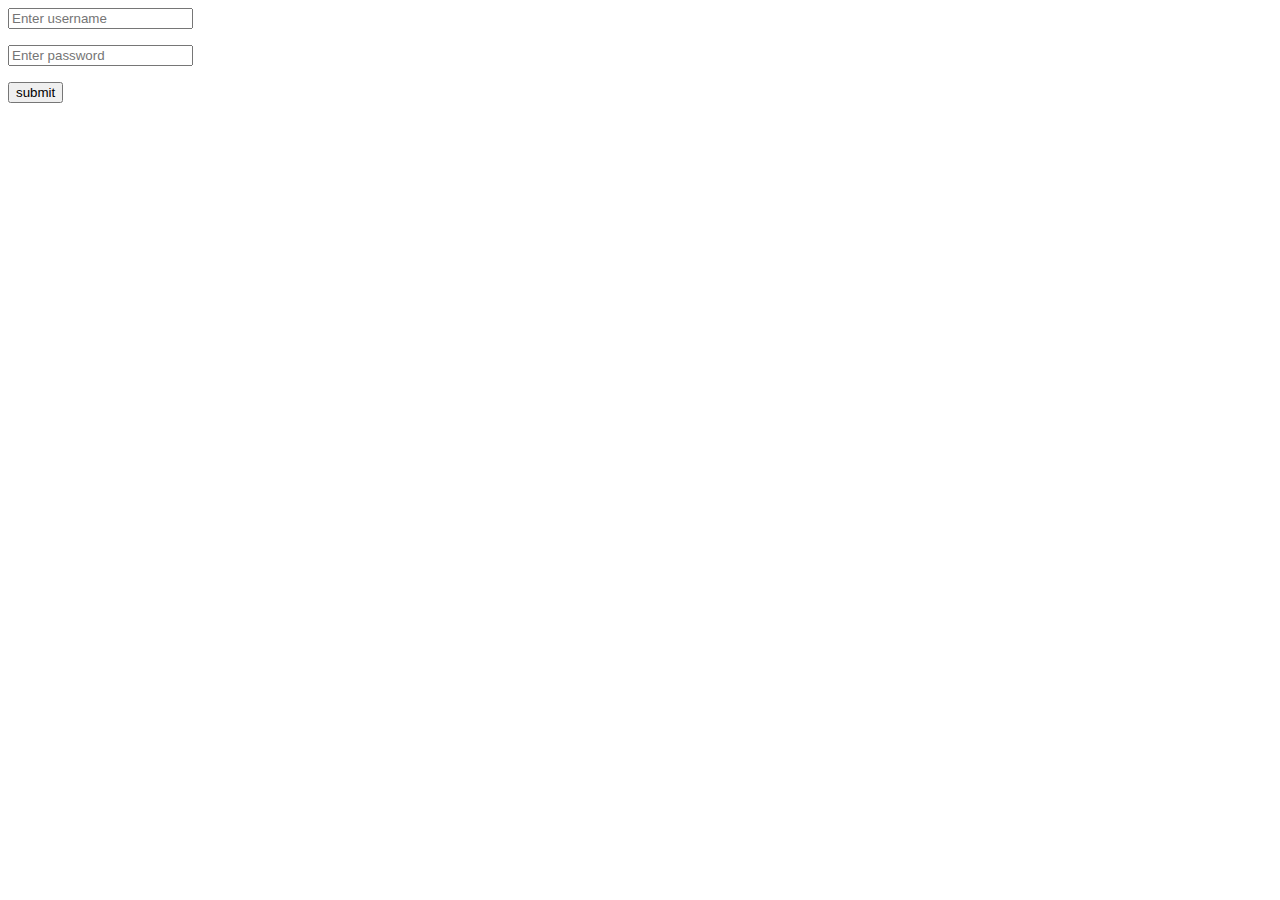
<file: login.html>
<!DOCTYPE html>
<html lang="en">
<head>
    <meta charset="UTF-8">
    <meta name="viewport" content="width=device-width, initial-scale=1.0">
    <title>Document</title>
</head>
<body>
    <form action="" id="signupform">
        <div class="uncnt">
            <input type="text" id="username" placeholder="Enter username">
            <p class="errUnMsg"></p>

        </div>
        <div class="pwdcnt">
            <input type="password" id="pwd" placeholder="Enter password">
            <p class="errorpwdMsg"></p>
        </div>
        <button>submit</button>
    </form>
    


    <script>
        let signForm= document.getElementById("signupform")
        let userName= document.getElementById("username")
        let errUnMsg=document.getElementById("errUnMsg")
        let pwd=document.getElementById("pwd")
        let errorpwdMsg=document.getElementById("errorpwdmsg")

        let userdata={
            un:"", pwd:""
        }

        signForm.addEventListener("submit",(e)=>{
            e.preventDefault();
            let unInput=userName.value;
            let password=pwd.value;
            userData.un=unInput;
            userData.pwd=password;
            console.log(userData)

        })
        userName.addEventListener("blur",()=>{
            if (userName.value=="") {
                errUnMsg.textContent="Enter UserName"
                errUnMsg.style.color="red"
            } else {
                errUnMsg.textContent=""
            }
        })
        pwd.addEventListener("change",()=>{
            if (pwd.value=="") {
                errorpwdMsg.textContent="Enter password"
                errorpwdMsg.style.color="green"
            } else {
                errorpwdMsg.textContent=""
            }
        })


    </script>
</body>
</html>
</file>
